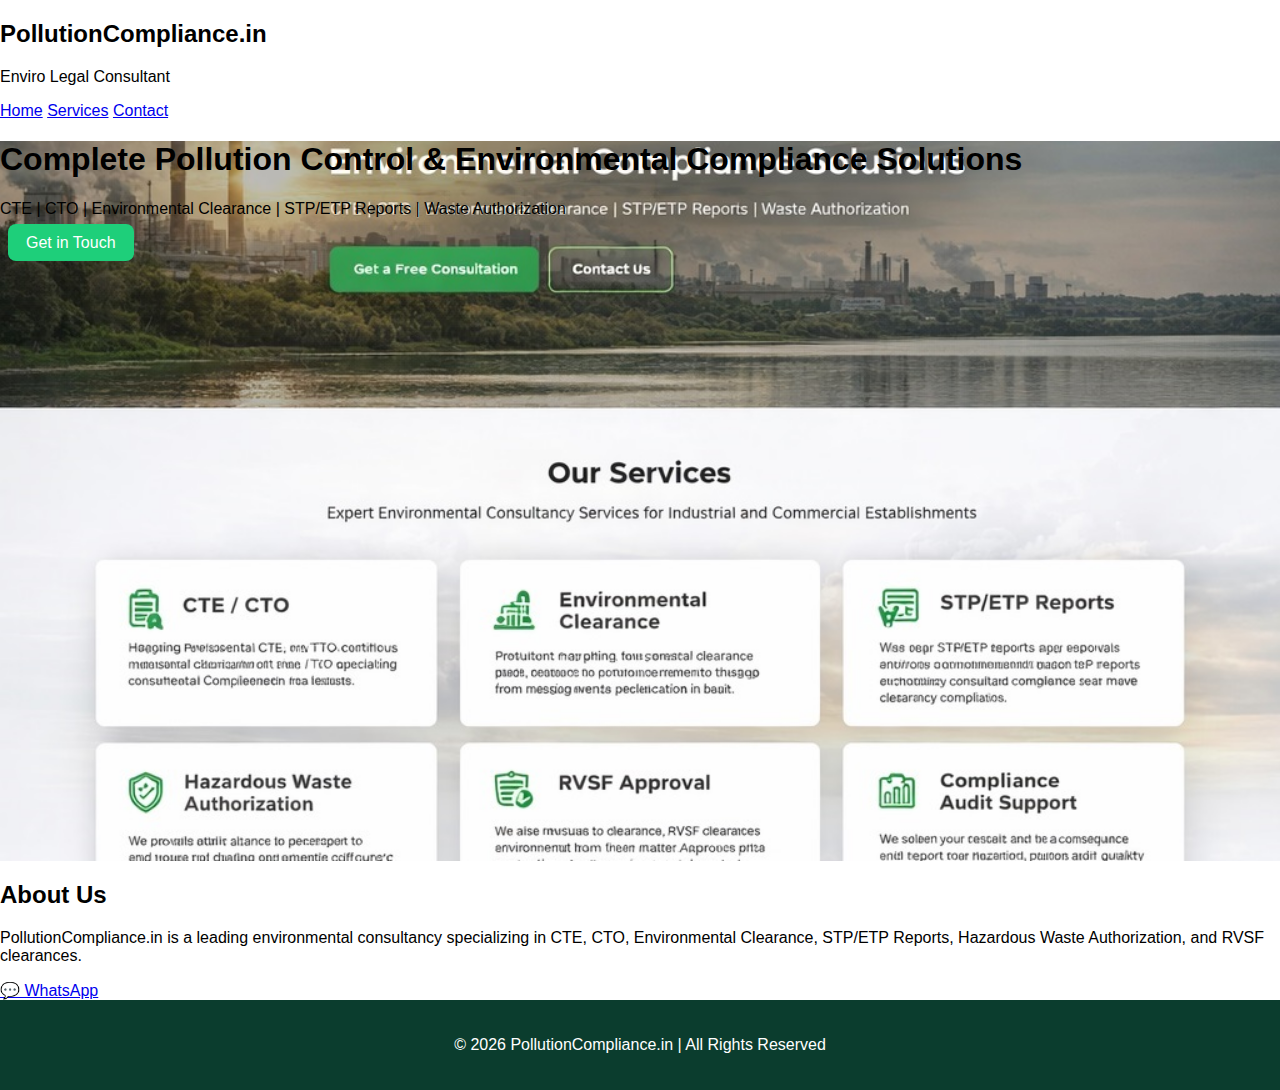
<file: index.html>
<!doctype html>
<html lang="en">
<head>
<meta charset="utf-8">
<title>PollutionCompliance.in | Enviro Legal Consultant</title>
<link rel="stylesheet" href="style.css">
</head>
<body>

<header class="top-header">
  <div class="brand">
    <h2>PollutionCompliance.in</h2>
    <p>Enviro Legal Consultant</p>
  </div>

  <nav>
    <a href="index.html">Home</a>
    <a href="services.html">Services</a>
    <a href="contact.html">Contact</a>
  </nav>
</header>

<section class="hero">
  <h1>Complete Pollution Control & Environmental Compliance Solutions</h1>
  <p>CTE | CTO | Environmental Clearance | STP/ETP Reports | Waste Authorization</p>

  <a class="btn" href="contact.html">Get in Touch</a>
</section>

<section class="about">
  <h2>About Us</h2>
  <p>
    PollutionCompliance.in is a leading environmental consultancy specializing in CTE, CTO,
    Environmental Clearance, STP/ETP Reports, Hazardous Waste Authorization, and RVSF clearances.
  </p>
</section>

<a href="https://wa.me/918439178882" class="whatsapp-float">💬 WhatsApp</a>

<footer>
  <p>© 2026 PollutionCompliance.in | All Rights Reserved</p>
</footer>

</body>
</html>
</file>
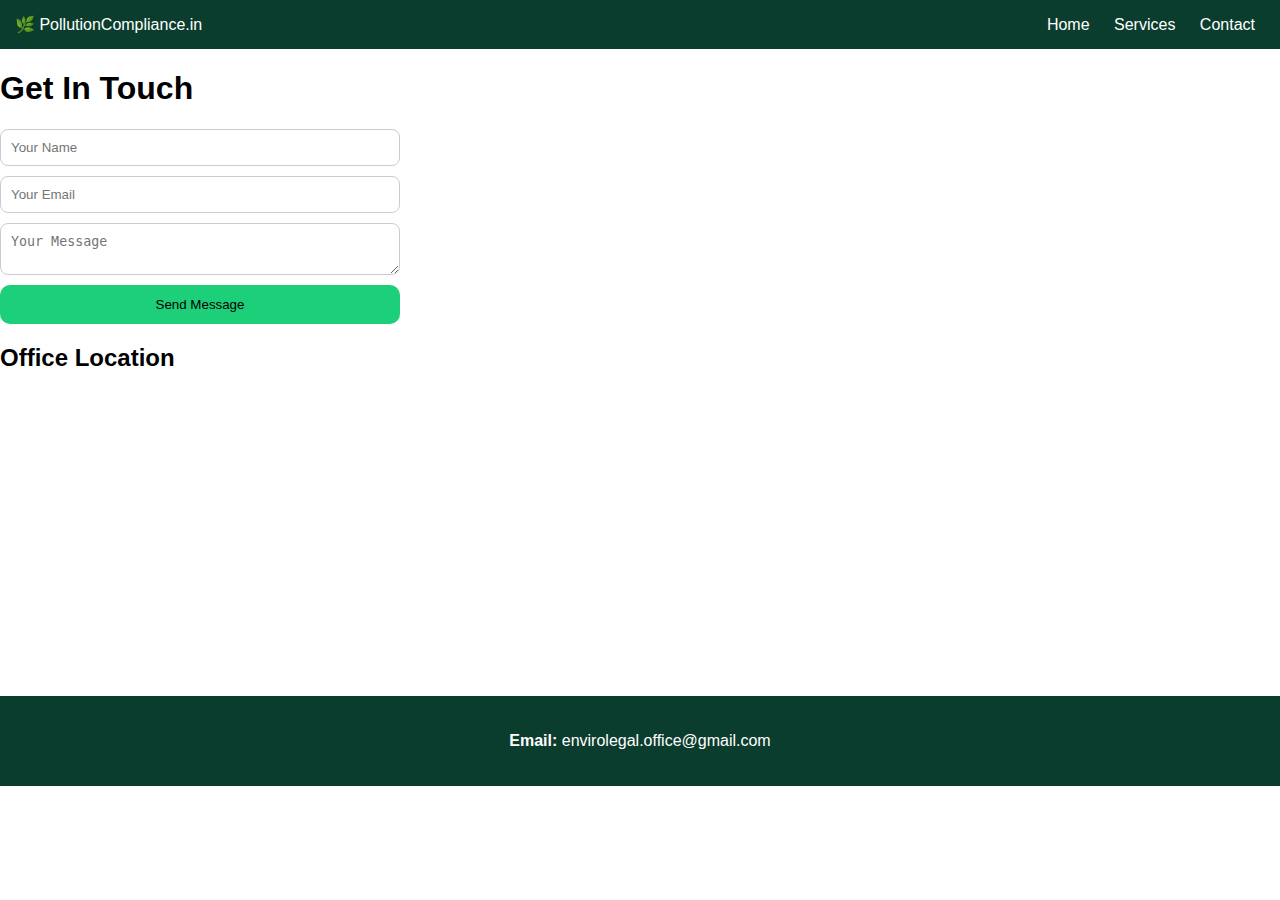
<file: contact.html>
<!DOCTYPE html>
<html lang="en">
<head>
<meta charset="UTF-8">
<meta name="viewport" content="width=device-width,initial-scale=1.0">
<title>Contact - PollutionCompliance.in</title>
<link rel="stylesheet" href="style.css">
</head>
<body>
<header class="topbar">
  <div class="logo">🌿 PollutionCompliance.in</div>
  <nav>
    <a href="index.html">Home</a>
    <a href="services.html">Services</a>
    <a href="contact.html">Contact</a>
  </nav>
</header>

<section class="page">
<h1>Get In Touch</h1>

<form class="contact-form" action="mailto:envirolegal.office@gmail.com" method="post">
<input type="text" placeholder="Your Name" required>
<input type="email" placeholder="Your Email" required>
<textarea placeholder="Your Message" required></textarea>
<button type="submit">Send Message</button>
</form>

<h2>Office Location</h2>
<iframe 
src="https://maps.google.com/maps?q=PVS%20Mall%20Meerut&t=&z=15&ie=UTF8&iwloc=&output=embed"
width="100%" height="300" style="border:0;"></iframe>

</section>

<footer>
<p><b>Email:</b> envirolegal.office@gmail.com</p>
</footer>
</body>
</html>
</file>
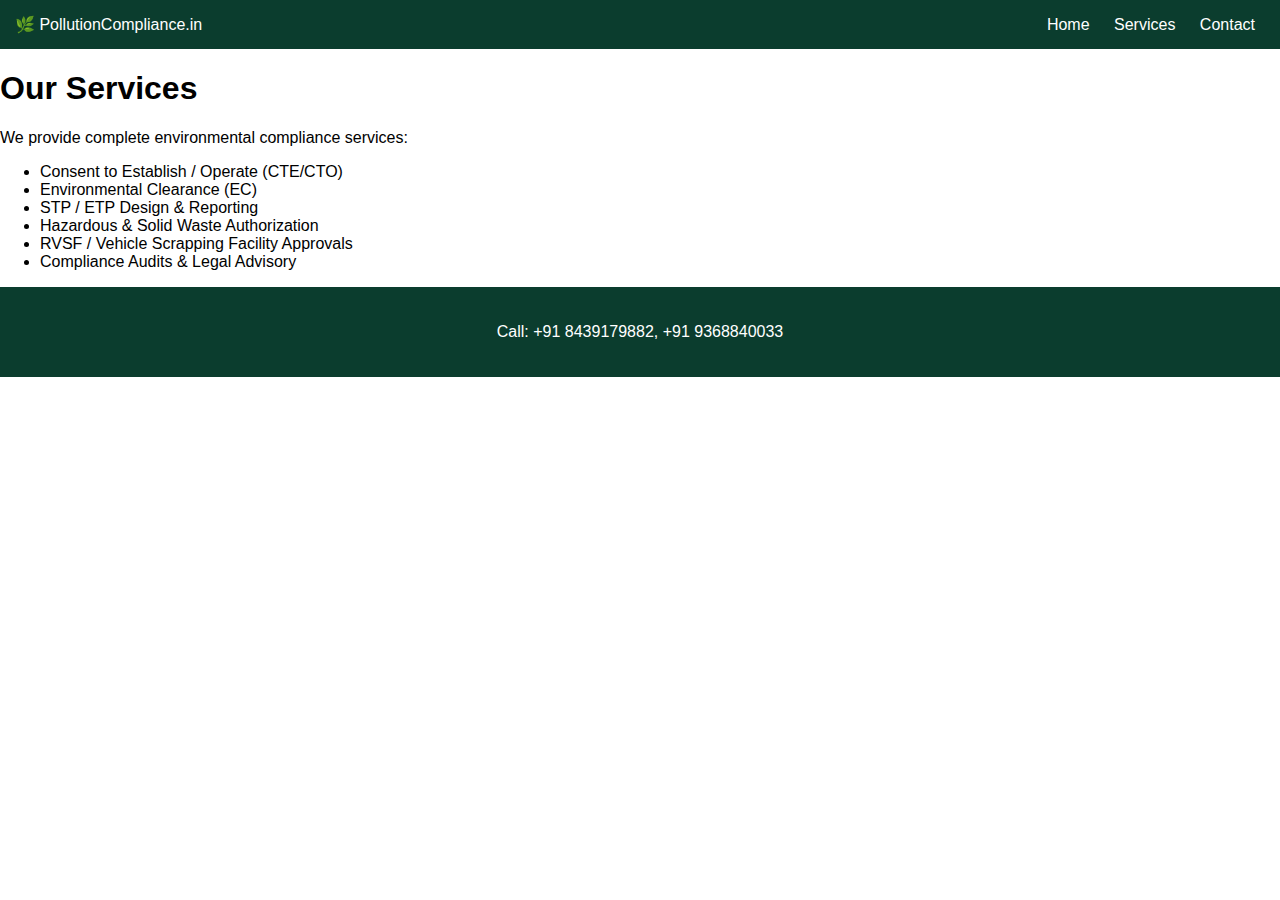
<file: services.html>
<!DOCTYPE html>
<html lang="en">
<head>
  <meta charset="UTF-8">
  <meta name="viewport" content="width=device-width,initial-scale=1.0">
  <title>Services - PollutionCompliance.in</title>
  <link rel="stylesheet" href="style.css">
</head>

<body>

<header class="topbar">
  <div class="logo">🌿 PollutionCompliance.in</div>
  <nav>
    <a href="index.html">Home</a>
    <a href="services.html">Services</a>
    <a href="contact.html">Contact</a>
  </nav>
</header>

<section class="page">
  <h1>Our Services</h1>
  <p>We provide complete environmental compliance services:</p>

  <ul>
    <li>Consent to Establish / Operate (CTE/CTO)</li>
    <li>Environmental Clearance (EC)</li>
    <li>STP / ETP Design & Reporting</li>
    <li>Hazardous & Solid Waste Authorization</li>
    <li>RVSF / Vehicle Scrapping Facility Approvals</li>
    <li>Compliance Audits & Legal Advisory</li>
  </ul>
</section>

<footer>
  <p>Call: +91 8439179882, +91 9368840033</p>
</footer>

</body>
</html>
</file>
<file: style.css>
body {
  margin: 0;
  font-family: Arial, sans-serif;
}

/* ✅ Header */
.topbar {
  display: flex;
  justify-content: space-between;
  align-items: center;
  padding: 15px;
  background: #0b3d2e;
  color: white;
}

.topbar nav a {
  color: white;
  text-decoration: none;
  margin: 0 10px;
}

.callbtn {
  background: #1ecf7a;
  padding: 8px 14px;
  border-radius: 8px;
  color: white;
  text-decoration: none;
}

/* ✅ Hero Section */
.hero {
  height: 80vh;
  background: url("hero-bg.jpg") center/cover no-repeat;
  position: relative;
}

.overlay {
  background: rgba(0, 0, 0, 0.55);
  color: white;
  height: 100%;
  display: flex;
  flex-direction: column;
  justify-content: center;
  text-align: center;
  padding: 20px;
}

.btn {
  background: #1ecf7a;
  padding: 10px 18px;
  border-radius: 8px;
  text-decoration: none;
  color: white;
  margin: 8px;
}

.btn.outline {
  border: 2px solid white;
  background: transparent;
}

/* ✅ Cards */
.cards {
  padding: 50px;
  text-align: center;
}

.grid {
  display: grid;
  grid-template-columns: repeat(auto-fit, minmax(220px, 1fr));
  gap: 15px;
}

.card {
  background: #f3f3f3;
  padding: 20px;
  border-radius: 15px;
}

/* ✅ Why Choose */
.why {
  padding: 50px;
  background: #e8fff3;
}

.why ul {
  list-style: none;
  padding: 0;
}

.why li {
  margin: 10px 0;
  font-size: 18px;
}

/* ✅ Contact Form */
.contact-form {
  max-width: 400px;
  display: flex;
  flex-direction: column;
  gap: 10px;
}

.contact-form input,
.contact-form textarea {
  padding: 10px;
  border-radius: 8px;
  border: 1px solid #ccc;
}

.contact-form button {
  background: #1ecf7a;
  border: none;
  padding: 12px;
  border-radius: 10px;
  cursor: pointer;
}

/* ✅ Footer */
footer {
  background: #0b3d2e;
  padding: 20px;
  color: white;
  text-align: center;
}

/* ✅ WhatsApp */
.whatsapp {
  position: fixed;
  bottom: 20px;
  right: 20px;
  background: #25d366;
  color: white;
  font-size: 28px;
  padding: 12px;
  border-radius: 50%;
  text-decoration: none;
}<!-- Our Clients Section -->
<section id="clients" style="padding:60px 20px; text-align:center; background:#f8f8f8;">

  <h2 style="font-size:32px; margin-bottom:10px;">
    Our Trusted Clients
  </h2>

  <p style="color:gray; margin-bottom:40px;">
    We have successfully worked with industries, hospitals, and commercial projects.
  </p>

  <div style="display:flex; justify-content:center; flex-wrap:wrap; gap:20px;">

    <div style="background:white; padding:20px; width:220px; border-radius:12px; box-shadow:0 0 10px #ddd;">
      <h3>ABC Industries</h3>
      <p>Environmental Clearance Support</p>
    </div>

    <div style="background:white; padding:20px; width:220px; border-radius:12px; box-shadow:0 0 10px #ddd;">
      <h3>Green Hospital Group</h3>
      <p>Biomedical Waste Authorization</p>
    </div>

    <div style="background:white; padding:20px; width:220px; border-radius:12px; box-shadow:0 0 10px #ddd;">
      <h3>RVSF Vehicle Unit</h3>
      <p>Consent & Compliance Services</p>
    </div>

    <div style="background:white; padding:20px; width:220px; border-radius:12px; box-shadow:0 0 10px #ddd;">
      <h3>Commercial Builders</h3>
      <p>STP / ETP Report Consultancy</p>
    </div>

  </div>

</section>
.client-box{
  background:white;
  padding:18px;
  border-radius:12px;
  font-size:16px;
  font-weight:600;
  box-shadow:0 0 12px rgba(0,0,0,0.08);
  transition:0.3s;
}

.client-box:hover{
  transform:translateY(-5px);
  background:#e9f7ef;
}
</file>
